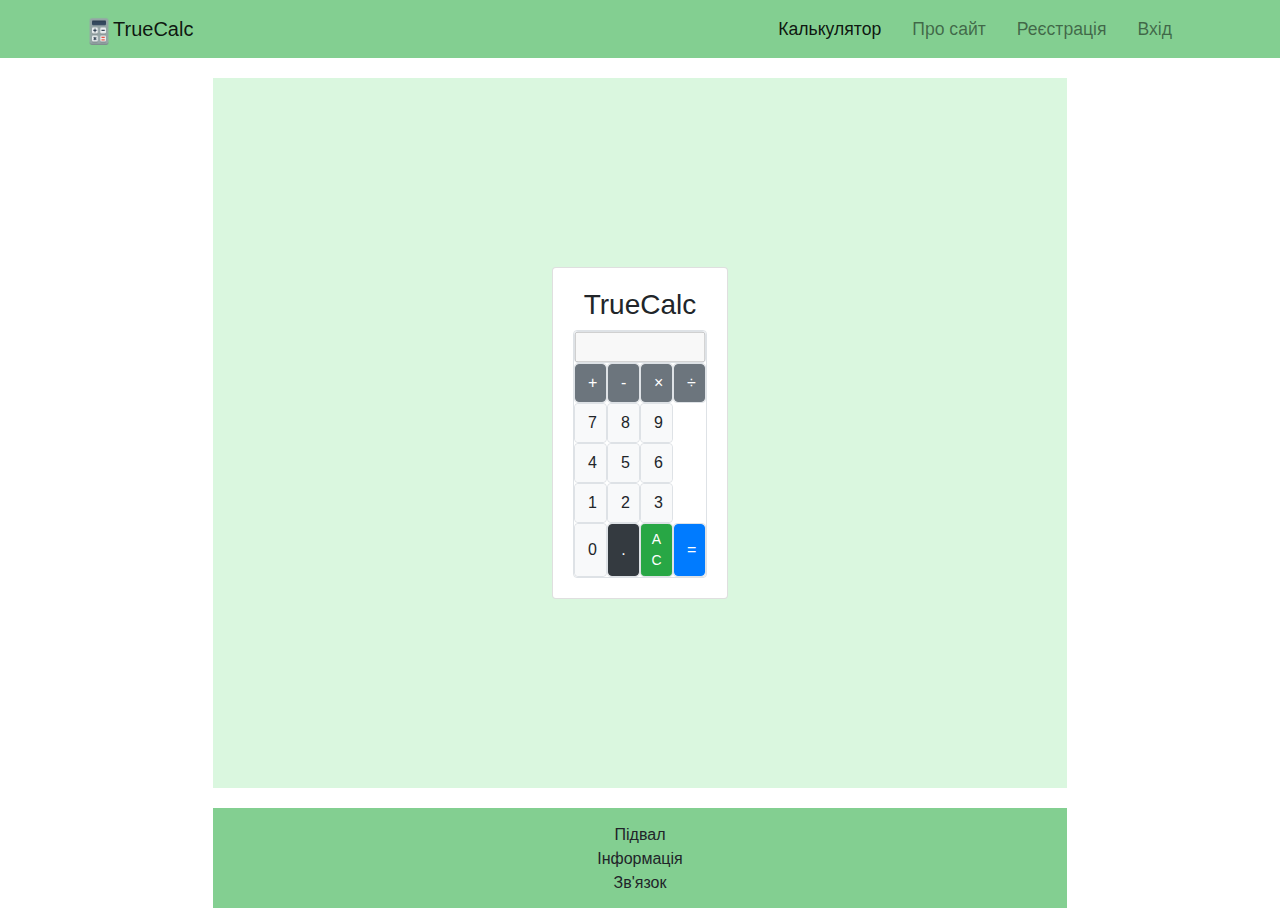
<file: lab2/index.html>
<!doctype html>
<html lang="en">
  <head>
    <title>TrueCalc</title>
    <!-- Required meta tags -->
    <meta charset="utf-8">
    <meta name="viewport" content="width=device-width, initial-scale=1, shrink-to-fit=no">
    <script src="view.js"></script>
    <link rel="stylesheet" type="text/css" href="style.css">
    <script>
        document.addEventListener("DOMContentLoaded", function(event) {
            tc();
        });
    </script>
    <!-- Bootstrap CSS -->
    <link rel="stylesheet" href="https://stackpath.bootstrapcdn.com/bootstrap/4.3.1/css/bootstrap.min.css" integrity="sha384-ggOyR0iXCbMQv3Xipma34MD+dH/1fQ784/j6cY/iJTQUOhcWr7x9JvoRxT2MZw1T" crossorigin="anonymous">
  </head>
  <body>
    <div class="container-fluid">
        <div class="bg-image">
            <nav class="navbar navbar-expand-md navbar-light custom-navbar sticky-top">
                <div class="container">
                    <a href="index.html" class="navbar-brand"><img src="logo.png" class="logo">TrueCalc</a>
                    <button class="navbar-toggler" type="button" data-toggle="collapse" data-target="#navbarResponsive">
                        <span class="navbar-toggler-icon"></span>
                    </button>
                    <div class="collapse navbar-collapse" id="navbarResponsive">
                        <ul class="navbar-nav ml-auto">
                            <li class="nav-item active">
                                <a href="index.html" class="nav-link">Калькулятор</a>
                            </li>
                            <li class="nav-item">
                                <a href="about.html" class="nav-link">Про сайт</a>
                            </li>
                            <li class="nav-item">
                                <a href="sign.html" class="nav-link">Реєстрація</a>
                            </li>
                            <li class="nav-item">
                                <a href="log.html" class="nav-link">Вхід</a>
                            </li>
                        </ul>
                    </div>
                </div>
            </nav>
            <div class="row">
                <div class="col-md-2"></div>
                <div class="col-md-8" style="background-color: rgb(218, 247, 223); margin-bottom: 20px; margin-top: 20px; height: 78.8vh;">
                    <div class="h-100">
                        <div class="row d-flex justify-content-center align-items-center h-100">
                            <div class="col-sm-6 col-md-5 col-lg-4 col-xl-3">
                                <div class="card align-items-center  rounded">
                                    <div class="card-body">
                                        <p class="text-center h3 fw-bold">TrueCalc</p>
                                        <div class="container-fluid border rounded p-0">
                                            <div class="row flex-fill no-gutters">
                                                <div class="col-12 border rounded">
                                                    <input type="text" value="" style="width:100%;" disabled />
                                                </div>
                                            </div>
                                            <div class="row no-gutters">
                                                <div class="col-3 border rounded">
                                                    <button type="button" class="btn btn-secondary" style="height:100%;width:100%;" style="width:100%;" value="+">+</button>
                                                </div>
                                                <div class="col-3 border rounded">
                                                    <button type="button" class="btn btn-secondary" style="height:100%;width:100%;" value="-">-</button>
                                                </div>
                                                <div class="col-3 border rounded">
                                                    <button type="button" class="btn btn-secondary" style="height:100%;width:100%;" value="*">&times;</button>
                                                </div>
                                                <div class="col-3 border rounded">
                                                    <button type="button" class="btn btn-secondary" style="height:100%;width:100%;" value="/">&divide;</button>
                                                </div>
                                            </div>
                                            <div class="row no-gutters">
                                                <div class="col-3 border rounded">
                                                    <button type="button" value="7" class="btn btn-light waves-effect" style="height:100%;width:100%;">7</button>
                                                </div>
                                                <div class="col-3 border rounded">
                                                    <button type="button" value="8" class="btn btn-light waves-effect" style="height:100%;width:100%;">8</button>
                                                </div>
                                                <div class="col-3 border rounded">
                                                    <button type="button" value="9" class="btn btn-light waves-effect" style="height:100%;width:100%;">9</button>
                                                </div>
                                                <div class="col-3">
                                                </div>
                                            </div>
                                            <div class="row no-gutters">
                                                <div class="col-3 border rounded">
                                                    <button type="button" value="4" class="btn btn-light waves-effect" style="height:100%;width:100%;">4</button>
                                                </div>
                                                <div class="col-3 border rounded">
                                                    <button type="button" value="5" class="btn btn-light waves-effect" style="height:100%;width:100%;">5</button>
                                                </div>
                                                <div class="col-3 border rounded">
                                                    <button type="button" value="6" class="btn btn-light waves-effect" style="height:100%;width:100%;">6</button>
                                                </div>
                                                <div class="col-xs-3">
                                                </div>
                                            </div>
                                            <div class="row no-gutters">
                                                <div class="col-3 border rounded">
                                                    <button type="button" value="1" class="btn btn-light waves-effect" style="height:100%;width:100%;">1</button>
                                                </div>
                                                <div class="col-3 border rounded">
                                                    <button type="button" value="2" class="btn btn-light waves-effect" style="height:100%;width:100%;">2</button>
                                                </div>
                                                <div class="col-3 border rounded">
                                                    <button type="button" value="3" class="btn btn-light waves-effect" style="height:100%;width:100%;">3</button>
                                                </div>
                                                <div class="col-3">
                                                </div>
                                            </div>
                                            <div class="row no-gutters">
                                                <div class="col-3 border rounded">
                                                    <button type="button" value="0" class="btn btn-light waves-effect" style="height:100%;width:100%;">0</button>
                                                </div>
                                                <div class="col-3 border rounded">
                                                    <button type="button" class="btn btn-dark" style="height:100%;width:100%;" value=".">.</button>
                                                </div>
                                                <div class="col-3 border rounded">
                                                    <button type="button" class="btn btn-success btn-sm" style="height:100%;width:100%;" value="all-clear">AC</button>
                                                </div>
                                                <div class="col-3 border rounded">
                                                    <button type="button" class="btn btn-primary waves-effect" style="height:100%;width:100%;" value="=">=</button>
                                                </div>
                                            </div>
                                        </div>
                                    </div>
                                </div>
                            </div>
                        </div>
                    </div>
                </div>
                <div class="col-md-2"></div>
                <div class="col-md-2"></div>
                <div class="col-md-8" style=" background-color: rgb(131, 207, 145); height: 100px; text-align: center;">
                    <div class="container" style="margin-top: 15px;">
                        <p style="margin: 0;">Підвал</p>
                        <p style="margin: 0;">Інформація</p>
                        <p style="margin: 0;">Зв'язок</p>
                    </div>
                </div>
                <div class="col-md-2" ></div>
            </div>
        </div>
    </div>
</html>
</file>
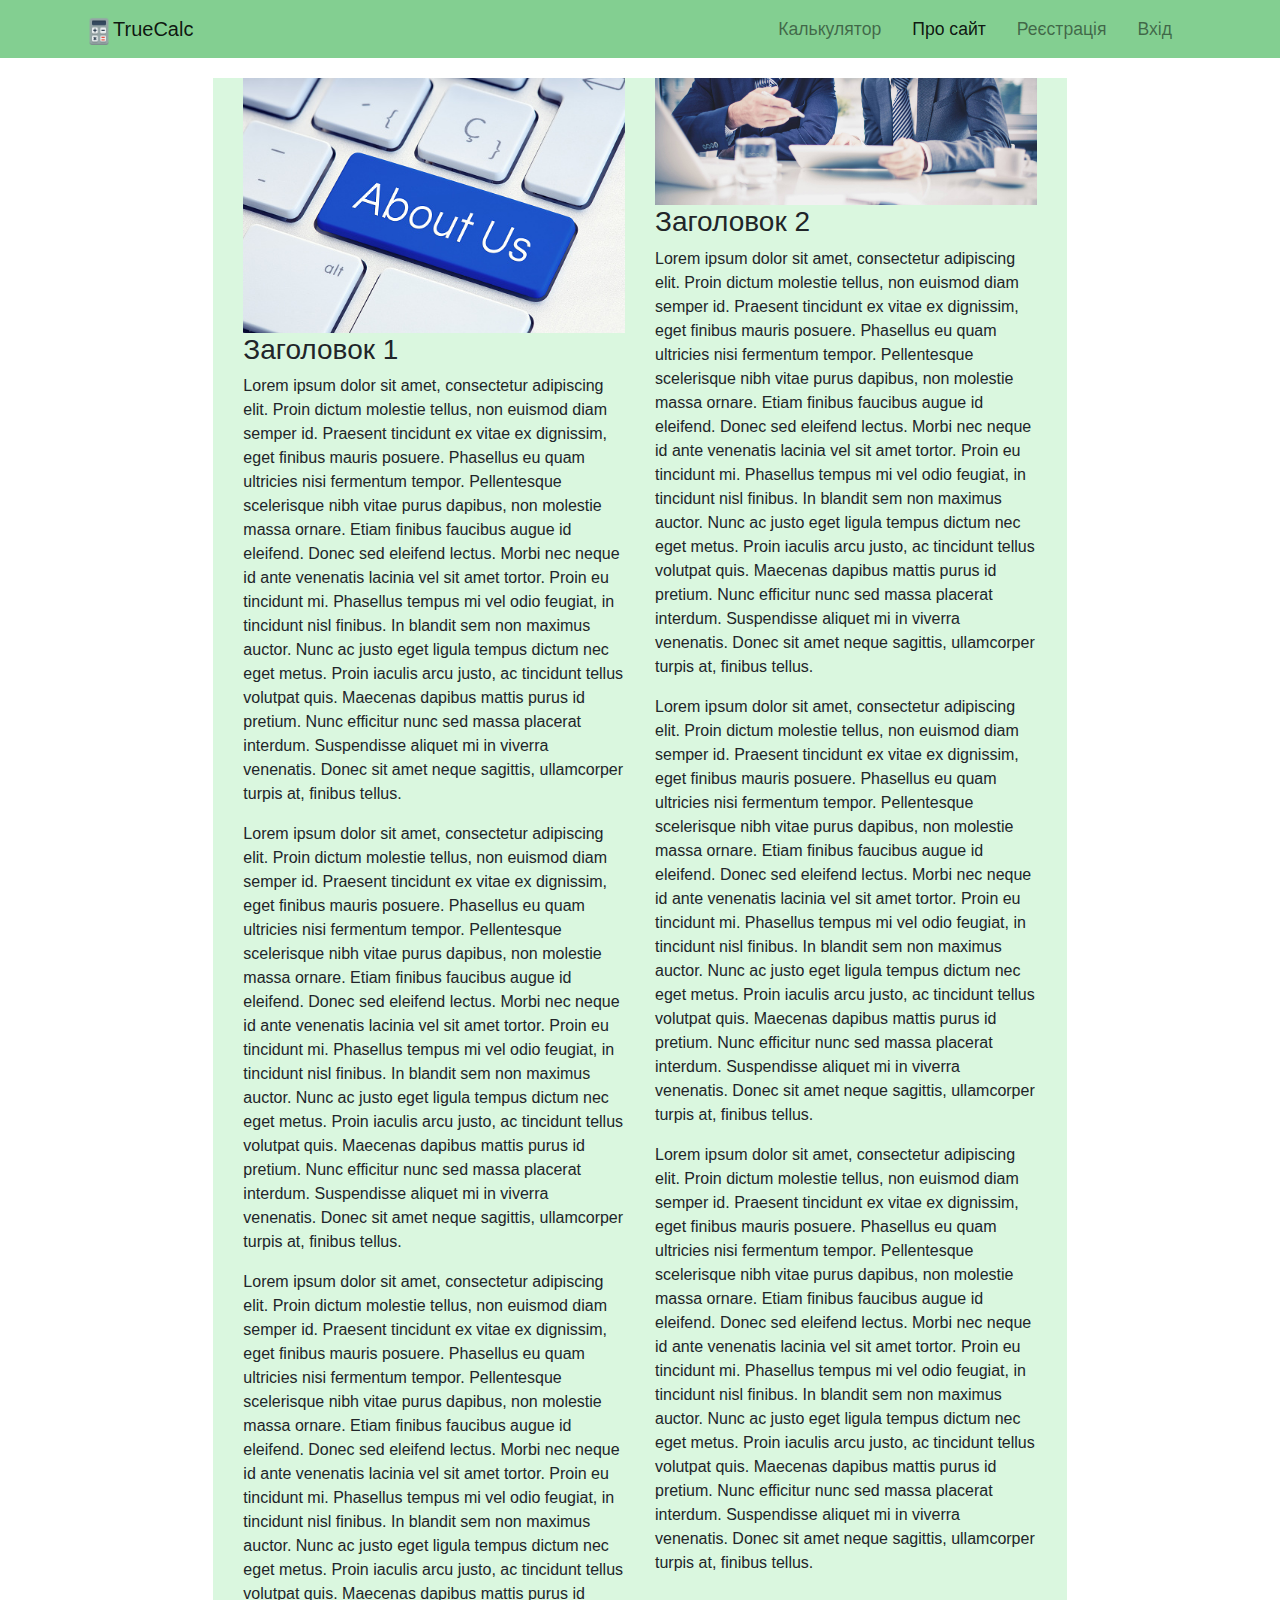
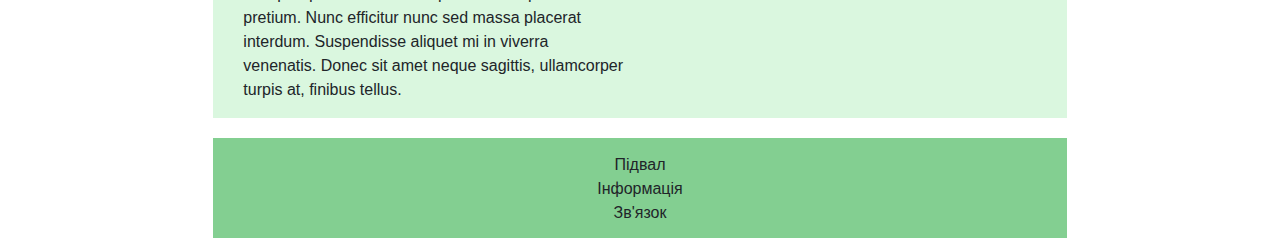
<file: lab1/about.html>
<!DOCTYPE html>
<html lang="ua">
<head>
    <meta charset="utf-8">
    <meta name="viewport" content="width=device-width, initial-scale=1">
    <title>TrueCalc</title>
    <link rel="stylesheet" type="text/css" href="style.css">
    <!-- Bootstrap CSS -->
    <link rel="stylesheet" href="https://maxcdn.bootstrapcdn.com/bootstrap/4.0.0/css/bootstrap.min.css">
    <script src="https://code.jquery.com/jquery-3.2.1.slim.min.js"></script>
    <script src="https://cdnjs.cloudflare.com/ajax/libs/popper.js/1.12.9/umd/popper.min.js"></script>
    <script src="https://maxcdn.bootstrapcdn.com/bootstrap/4.0.0/js/bootstrap.min.js"></script>
</head>
<body>
    <div class="container-fluid">
        <div class="bg-image">
            <nav class="navbar navbar-expand-md navbar-light custom-navbar sticky-top">
                <div class="container">
                    <a href="index.html" class="navbar-brand"><img src="logo.png" class="logo">TrueCalc</a>
                    <button class="navbar-toggler" type="button" data-toggle="collapse" data-target="#navbarResponsive">
                        <span class="navbar-toggler-icon"></span>
                    </button>
                    <div class="collapse navbar-collapse" id="navbarResponsive">
                        <ul class="navbar-nav ml-auto">
                            <li class="nav-item">
                                <a href="index.html" class="nav-link">Калькулятор</a>
                            </li>
                            <li class="nav-item active">
                                <a href="about.html" class="nav-link">Про сайт</a>
                            </li>
                            <li class="nav-item">
                                <a href="sign.html" class="nav-link">Реєстрація</a>
                            </li>
                            <li class="nav-item">
                                <a href="log.html" class="nav-link">Вхід</a>
                            </li>
                        </ul>
                    </div>
                </div>
            </nav>
            <div class="row">
                <div class="col-md-2"></div>
                <div class="col-md-8" style="background-color: rgb(218, 247, 223); margin-bottom: 20px; margin-top: 20px;">
                    
                        <div class="row">
                            <div class="col-md-6">
                                <img src="img1.jpg" alt="Зображення 1" class="img-fluid">
                                <h3>Заголовок 1</h3>
                                <p>Lorem ipsum dolor sit amet, consectetur adipiscing elit. Proin dictum molestie tellus, non euismod diam semper id. Praesent tincidunt ex vitae ex dignissim, eget finibus mauris posuere. Phasellus eu quam ultricies nisi fermentum tempor. Pellentesque scelerisque nibh vitae purus dapibus, non molestie massa ornare. Etiam finibus faucibus augue id eleifend. Donec sed eleifend lectus. Morbi nec neque id ante venenatis lacinia vel sit amet tortor. Proin eu tincidunt mi. Phasellus tempus mi vel odio feugiat, in tincidunt nisl finibus. In blandit sem non maximus auctor. Nunc ac justo eget ligula tempus dictum nec eget metus. Proin iaculis arcu justo, ac tincidunt tellus volutpat quis. Maecenas dapibus mattis purus id pretium. Nunc efficitur nunc sed massa placerat interdum. Suspendisse aliquet mi in viverra venenatis. Donec sit amet neque sagittis, ullamcorper turpis at, finibus tellus.</p>
                                <p>Lorem ipsum dolor sit amet, consectetur adipiscing elit. Proin dictum molestie tellus, non euismod diam semper id. Praesent tincidunt ex vitae ex dignissim, eget finibus mauris posuere. Phasellus eu quam ultricies nisi fermentum tempor. Pellentesque scelerisque nibh vitae purus dapibus, non molestie massa ornare. Etiam finibus faucibus augue id eleifend. Donec sed eleifend lectus. Morbi nec neque id ante venenatis lacinia vel sit amet tortor. Proin eu tincidunt mi. Phasellus tempus mi vel odio feugiat, in tincidunt nisl finibus. In blandit sem non maximus auctor. Nunc ac justo eget ligula tempus dictum nec eget metus. Proin iaculis arcu justo, ac tincidunt tellus volutpat quis. Maecenas dapibus mattis purus id pretium. Nunc efficitur nunc sed massa placerat interdum. Suspendisse aliquet mi in viverra venenatis. Donec sit amet neque sagittis, ullamcorper turpis at, finibus tellus.</p>
                                <p>Lorem ipsum dolor sit amet, consectetur adipiscing elit. Proin dictum molestie tellus, non euismod diam semper id. Praesent tincidunt ex vitae ex dignissim, eget finibus mauris posuere. Phasellus eu quam ultricies nisi fermentum tempor. Pellentesque scelerisque nibh vitae purus dapibus, non molestie massa ornare. Etiam finibus faucibus augue id eleifend. Donec sed eleifend lectus. Morbi nec neque id ante venenatis lacinia vel sit amet tortor. Proin eu tincidunt mi. Phasellus tempus mi vel odio feugiat, in tincidunt nisl finibus. In blandit sem non maximus auctor. Nunc ac justo eget ligula tempus dictum nec eget metus. Proin iaculis arcu justo, ac tincidunt tellus volutpat quis. Maecenas dapibus mattis purus id pretium. Nunc efficitur nunc sed massa placerat interdum. Suspendisse aliquet mi in viverra venenatis. Donec sit amet neque sagittis, ullamcorper turpis at, finibus tellus.</p>
                            </div>
                            <div class="col-md-6">
                                <img src="img2.jpg" alt="Зображення 2" class="img-fluid">
                                <h3>Заголовок 2</h3>
                                <p>Lorem ipsum dolor sit amet, consectetur adipiscing elit. Proin dictum molestie tellus, non euismod diam semper id. Praesent tincidunt ex vitae ex dignissim, eget finibus mauris posuere. Phasellus eu quam ultricies nisi fermentum tempor. Pellentesque scelerisque nibh vitae purus dapibus, non molestie massa ornare. Etiam finibus faucibus augue id eleifend. Donec sed eleifend lectus. Morbi nec neque id ante venenatis lacinia vel sit amet tortor. Proin eu tincidunt mi. Phasellus tempus mi vel odio feugiat, in tincidunt nisl finibus. In blandit sem non maximus auctor. Nunc ac justo eget ligula tempus dictum nec eget metus. Proin iaculis arcu justo, ac tincidunt tellus volutpat quis. Maecenas dapibus mattis purus id pretium. Nunc efficitur nunc sed massa placerat interdum. Suspendisse aliquet mi in viverra venenatis. Donec sit amet neque sagittis, ullamcorper turpis at, finibus tellus.</p>
                                <p>Lorem ipsum dolor sit amet, consectetur adipiscing elit. Proin dictum molestie tellus, non euismod diam semper id. Praesent tincidunt ex vitae ex dignissim, eget finibus mauris posuere. Phasellus eu quam ultricies nisi fermentum tempor. Pellentesque scelerisque nibh vitae purus dapibus, non molestie massa ornare. Etiam finibus faucibus augue id eleifend. Donec sed eleifend lectus. Morbi nec neque id ante venenatis lacinia vel sit amet tortor. Proin eu tincidunt mi. Phasellus tempus mi vel odio feugiat, in tincidunt nisl finibus. In blandit sem non maximus auctor. Nunc ac justo eget ligula tempus dictum nec eget metus. Proin iaculis arcu justo, ac tincidunt tellus volutpat quis. Maecenas dapibus mattis purus id pretium. Nunc efficitur nunc sed massa placerat interdum. Suspendisse aliquet mi in viverra venenatis. Donec sit amet neque sagittis, ullamcorper turpis at, finibus tellus.</p>
                                <p>Lorem ipsum dolor sit amet, consectetur adipiscing elit. Proin dictum molestie tellus, non euismod diam semper id. Praesent tincidunt ex vitae ex dignissim, eget finibus mauris posuere. Phasellus eu quam ultricies nisi fermentum tempor. Pellentesque scelerisque nibh vitae purus dapibus, non molestie massa ornare. Etiam finibus faucibus augue id eleifend. Donec sed eleifend lectus. Morbi nec neque id ante venenatis lacinia vel sit amet tortor. Proin eu tincidunt mi. Phasellus tempus mi vel odio feugiat, in tincidunt nisl finibus. In blandit sem non maximus auctor. Nunc ac justo eget ligula tempus dictum nec eget metus. Proin iaculis arcu justo, ac tincidunt tellus volutpat quis. Maecenas dapibus mattis purus id pretium. Nunc efficitur nunc sed massa placerat interdum. Suspendisse aliquet mi in viverra venenatis. Donec sit amet neque sagittis, ullamcorper turpis at, finibus tellus.</p>
                            </div>
                        </div>
                    
                    
                </div>
                <div class="col-md-2"></div>
                <div class="col-md-2"></div>
                <div class="col-md-8" style=" background-color: rgb(131, 207, 145); height: 100px; text-align: center;">
                    <div class="container" style="margin-top: 15px;">
                        <p style="margin: 0;">Підвал</p>
                        <p style="margin: 0;">Інформація</p>
                        <p style="margin: 0;">Зв'язок</p>
                    </div>
                </div>
                <div class="col-md-2" ></div>
            </div>
        </div>
    </div>
</body>
</html>
</file>
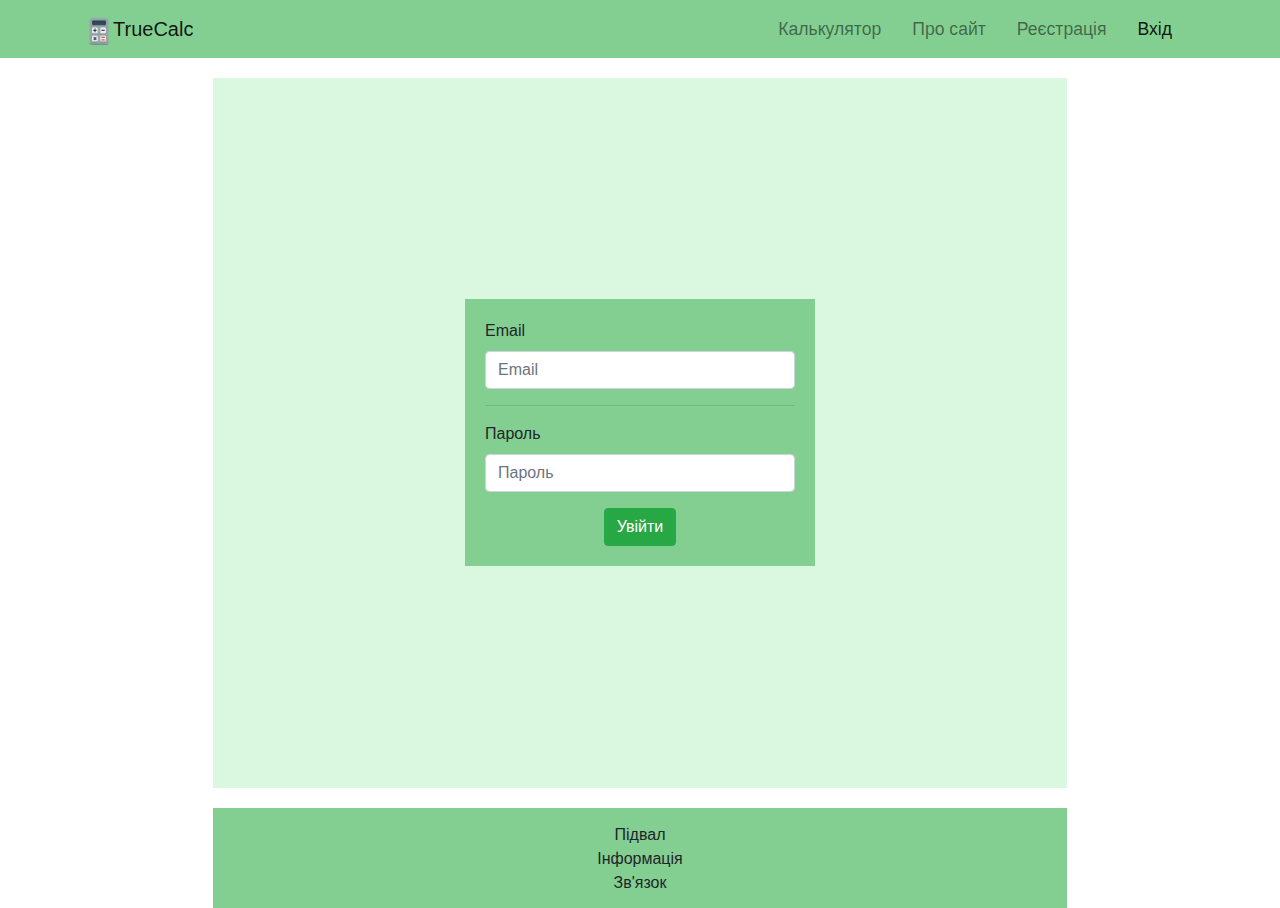
<file: lab1/log.html>
<!DOCTYPE html>
<html lang="ua">
<head>
    <meta charset="utf-8">
    <meta name="viewport" content="width=device-width, initial-scale=1">
    <title>TrueCalc</title>
    <link rel="stylesheet" type="text/css" href="style.css">
    <!-- Bootstrap CSS -->
    <link rel="stylesheet" href="https://maxcdn.bootstrapcdn.com/bootstrap/4.0.0/css/bootstrap.min.css">
    <script src="https://code.jquery.com/jquery-3.2.1.slim.min.js"></script>
    <script src="https://cdnjs.cloudflare.com/ajax/libs/popper.js/1.12.9/umd/popper.min.js"></script>
    <script src="https://maxcdn.bootstrapcdn.com/bootstrap/4.0.0/js/bootstrap.min.js"></script>
</head>
<body>
    <div class="container-fluid">
        <div class="bg-image">
            <nav class="navbar navbar-expand-md navbar-light custom-navbar sticky-top">
                <div class="container">
                    <a href="index.html" class="navbar-brand"><img src="logo.png" class="logo">TrueCalc</a>
                    <button class="navbar-toggler" type="button" data-toggle="collapse" data-target="#navbarResponsive">
                        <span class="navbar-toggler-icon"></span>
                    </button>
                    <div class="collapse navbar-collapse" id="navbarResponsive">
                        <ul class="navbar-nav ml-auto">
                            <li class="nav-item">
                                <a href="index.html" class="nav-link">Калькулятор</a>
                            </li>
                            <li class="nav-item">
                                <a href="about.html" class="nav-link">Про сайт</a>
                            </li>
                            <li class="nav-item ">
                                <a href="sign.html" class="nav-link">Реєстрація</a>
                            </li>
                            <li class="nav-item active">
                                <a href="log.html" class="nav-link">Вхід</a>
                            </li>
                        </ul>
                    </div>
                </div>
            </nav>
            <div class="row">
                <div class="col-md-2"></div>
                <div class="col-md-8" style="background-color: rgb(218, 247, 223); margin-bottom: 20px; margin-top: 20px; height: 78.8vh; display: flex;">
                    <div class="forma">
                        <form role="form">
                            <div class="form-group">
                                <label for="email">Email</label>
                                <input type="email" class="form-control" id="email" placeholder="Email">
                            </div>
                            <hr>
                            <div class="form-group">
                                <label for="password">Пароль</label>
                                <input type="password" class="form-control" id="password" placeholder="Пароль">
                            </div>
                            <button type="button" class="btn btn-success" style="margin: 0 auto; display: block;">Увійти</button>
                        </form>
                    </div>
                </div>
                <div class="col-md-2"></div>
                <div class="col-md-2"></div>
                <div class="col-md-8" style=" background-color: rgb(131, 207, 145); height: 100px; text-align: center;">
                    <div class="container" style="margin-top: 15px;">
                        <p style="margin: 0;">Підвал</p>
                        <p style="margin: 0;">Інформація</p>
                        <p style="margin: 0;">Зв'язок</p>
                    </div>
                </div>
                <div class="col-md-2" ></div>
            </div>
        </div>
    </div>
</body>
</html>
</file>
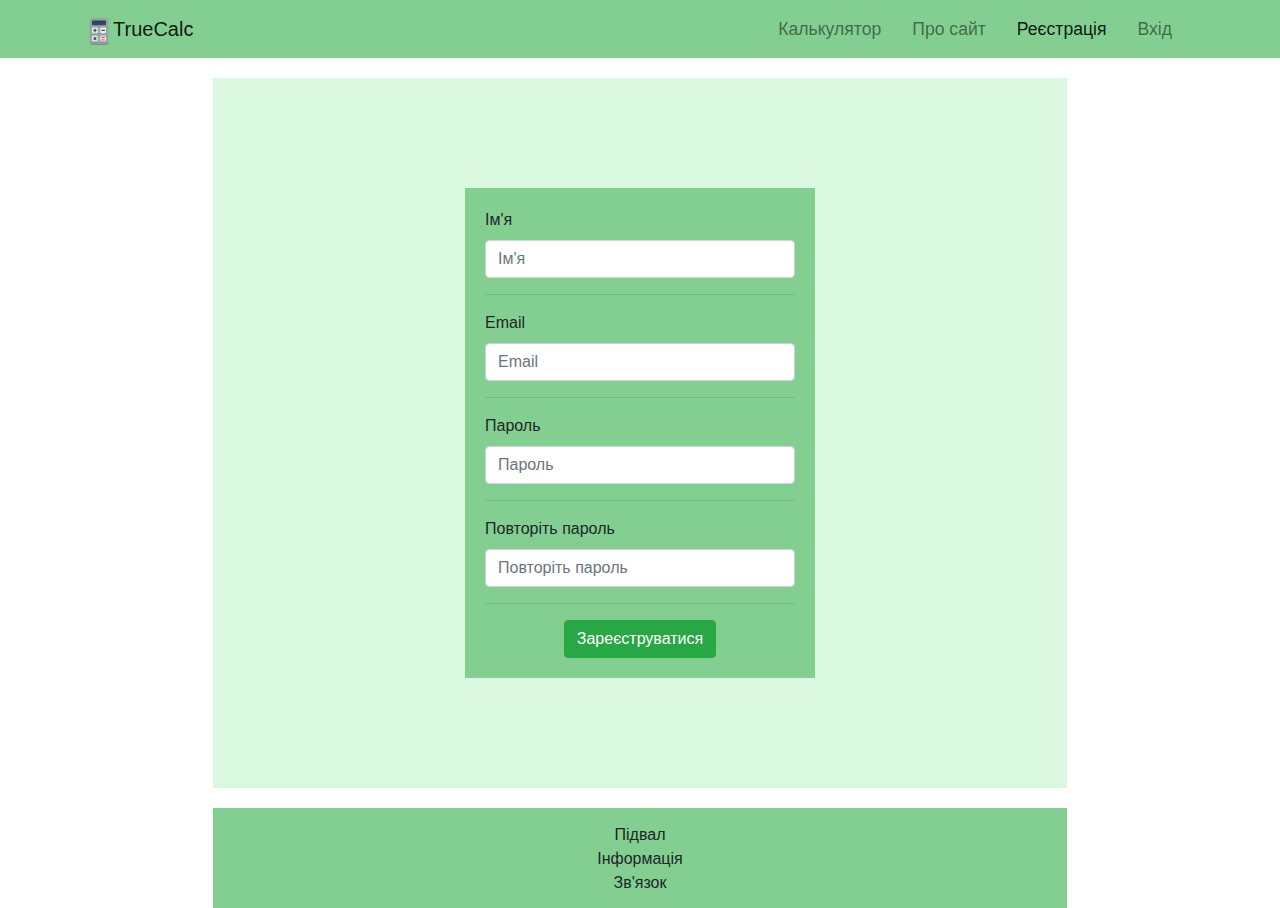
<file: lab1/sign.html>
<!DOCTYPE html>
<html lang="ua">
<head>
    <meta charset="utf-8">
    <meta name="viewport" content="width=device-width, initial-scale=1">
    <title>TrueCalc</title>
    <link rel="stylesheet" type="text/css" href="style.css">
    <!-- Bootstrap CSS -->
    <link rel="stylesheet" href="https://maxcdn.bootstrapcdn.com/bootstrap/4.0.0/css/bootstrap.min.css">
    <script src="https://code.jquery.com/jquery-3.2.1.slim.min.js"></script>
    <script src="https://cdnjs.cloudflare.com/ajax/libs/popper.js/1.12.9/umd/popper.min.js"></script>
    <script src="https://maxcdn.bootstrapcdn.com/bootstrap/4.0.0/js/bootstrap.min.js"></script>
</head>
<body>
    <div class="container-fluid">
        <div class="bg-image">
            <nav class="navbar navbar-expand-md navbar-light custom-navbar sticky-top">
                <div class="container">
                    <a href="index.html" class="navbar-brand"><img src="logo.png" class="logo">TrueCalc</a>
                    <button class="navbar-toggler" type="button" data-toggle="collapse" data-target="#navbarResponsive">
                        <span class="navbar-toggler-icon"></span>
                    </button>
                    <div class="collapse navbar-collapse" id="navbarResponsive">
                        <ul class="navbar-nav ml-auto">
                            <li class="nav-item">
                                <a href="index.html" class="nav-link">Калькулятор</a>
                            </li>
                            <li class="nav-item">
                                <a href="about.html" class="nav-link">Про сайт</a>
                            </li>
                            <li class="nav-item active">
                                <a href="sign.html" class="nav-link">Реєстрація</a>
                            </li>
                            <li class="nav-item">
                                <a href="log.html" class="nav-link">Вхід</a>
                            </li>
                        </ul>
                    </div>
                </div>
            </nav>
            <div class="row">
                <div class="col-md-2"></div>
                <div class="col-md-8" style="background-color: rgb(218, 247, 223); margin-bottom: 20px; margin-top: 20px; height: 78.8vh; display: flex;">
                    <div class="forma">
                        <form role="form">
                            <div class="form-group">
                                <label for="name">Ім'я</label>
                                <input type="name" class="form-control" id="name" placeholder="Ім'я">
                            </div>
                            <hr>
                            <div class="form-group">
                                <label for="email">Email</label>
                                <input type="email" class="form-control" id="email" placeholder="Email">
                            </div>
                            <hr>
                            <div class="form-group">
                                <label for="email">Пароль</label>
                                <input type="email" class="form-control" id="email" placeholder="Пароль">
                            </div>
                            <hr>
                            <div class="form-group">
                                <label for="email">Повторіть пароль</label>
                                <input type="email" class="form-control" id="email" placeholder="Повторіть пароль">
                            </div>
                            <hr>
                            <button type="button" class="btn btn-success" style="margin: 0 auto; display: block;">Зареєструватися</button>
                        </form>
                    </div>
                </div>
                <div class="col-md-2"></div>
                <div class="col-md-2"></div>
                <div class="col-md-8" style=" background-color: rgb(131, 207, 145); height: 100px; text-align: center;">
                    <div class="container" style="margin-top: 15px;">
                        <p style="margin: 0;">Підвал</p>
                        <p style="margin: 0;">Інформація</p>
                        <p style="margin: 0;">Зв'язок</p>
                    </div>
                </div>
                <div class="col-md-2" ></div>
            </div>
        </div>
    </div>
</body>
</html>
</file>
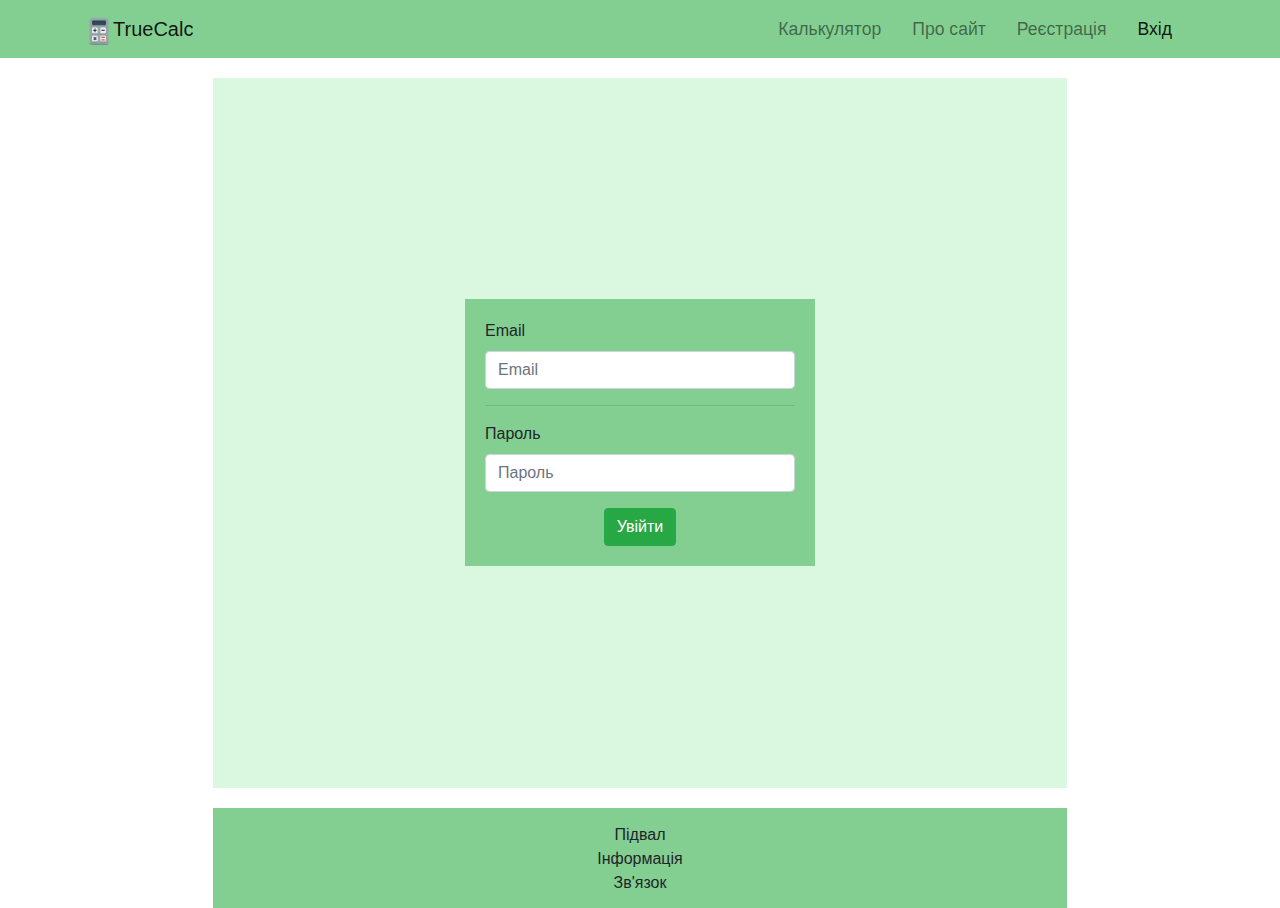
<file: lab2/log.html>
<!DOCTYPE html>
<html lang="ua">
<head>
    <meta charset="utf-8">
    <meta name="viewport" content="width=device-width, initial-scale=1">
    <title>TrueCalc</title>
    <link rel="stylesheet" type="text/css" href="style.css">
    <script src="model.js"></script>
    <script src="controller.js"></script>
    <!-- Bootstrap CSS -->
    <link rel="stylesheet" href="https://maxcdn.bootstrapcdn.com/bootstrap/4.0.0/css/bootstrap.min.css">
    <script src="https://code.jquery.com/jquery-3.2.1.slim.min.js"></script>
    <script src="https://cdnjs.cloudflare.com/ajax/libs/popper.js/1.12.9/umd/popper.min.js"></script>
    <script src="https://maxcdn.bootstrapcdn.com/bootstrap/4.0.0/js/bootstrap.min.js"></script>
</head>
<body>
    <div class="container-fluid">
        <div class="bg-image">
            <nav class="navbar navbar-expand-md navbar-light custom-navbar sticky-top">
                <div class="container">
                    <a href="index.html" class="navbar-brand"><img src="logo.png" class="logo">TrueCalc</a>
                    <button class="navbar-toggler" type="button" data-toggle="collapse" data-target="#navbarResponsive">
                        <span class="navbar-toggler-icon"></span>
                    </button>
                    <div class="collapse navbar-collapse" id="navbarResponsive">
                        <ul class="navbar-nav ml-auto">
                            <li class="nav-item">
                                <a href="index.html" class="nav-link">Калькулятор</a>
                            </li>
                            <li class="nav-item">
                                <a href="about.html" class="nav-link">Про сайт</a>
                            </li>
                            <li class="nav-item ">
                                <a href="sign.html" class="nav-link">Реєстрація</a>
                            </li>
                            <li class="nav-item active">
                                <a href="log.html" class="nav-link">Вхід</a>
                            </li>
                        </ul>
                    </div>
                </div>
            </nav>
            <div class="row">
                <div class="col-md-2"></div>
                <div class="col-md-8" style="background-color: rgb(218, 247, 223); margin-bottom: 20px; margin-top: 20px; height: 78.8vh; display: flex;">
                    <div class="forma">
                        <form role="form" onsubmit="login();">
                            <div class="form-group">
                                <label for="email">Email</label>
                                <input type="email" class="form-control" id="email" placeholder="Email">
                            </div>
                            <hr>
                            <div class="form-group">
                                <label for="password">Пароль</label>
                                <input type="password" class="form-control" id="pass" placeholder="Пароль">
                            </div>
                            <button type="submit" class="btn btn-success" style="margin: 0 auto; display: block;">Увійти</button>
                        </form>
                    </div>
                </div>
                <div class="col-md-2"></div>
                <div class="col-md-2"></div>
                <div class="col-md-8" style=" background-color: rgb(131, 207, 145); height: 100px; text-align: center;">
                    <div class="container" style="margin-top: 15px;">
                        <p style="margin: 0;">Підвал</p>
                        <p style="margin: 0;">Інформація</p>
                        <p style="margin: 0;">Зв'язок</p>
                    </div>
                </div>
                <div class="col-md-2" ></div>
            </div>
        </div>
    </div>
</body>
</html>
</file>
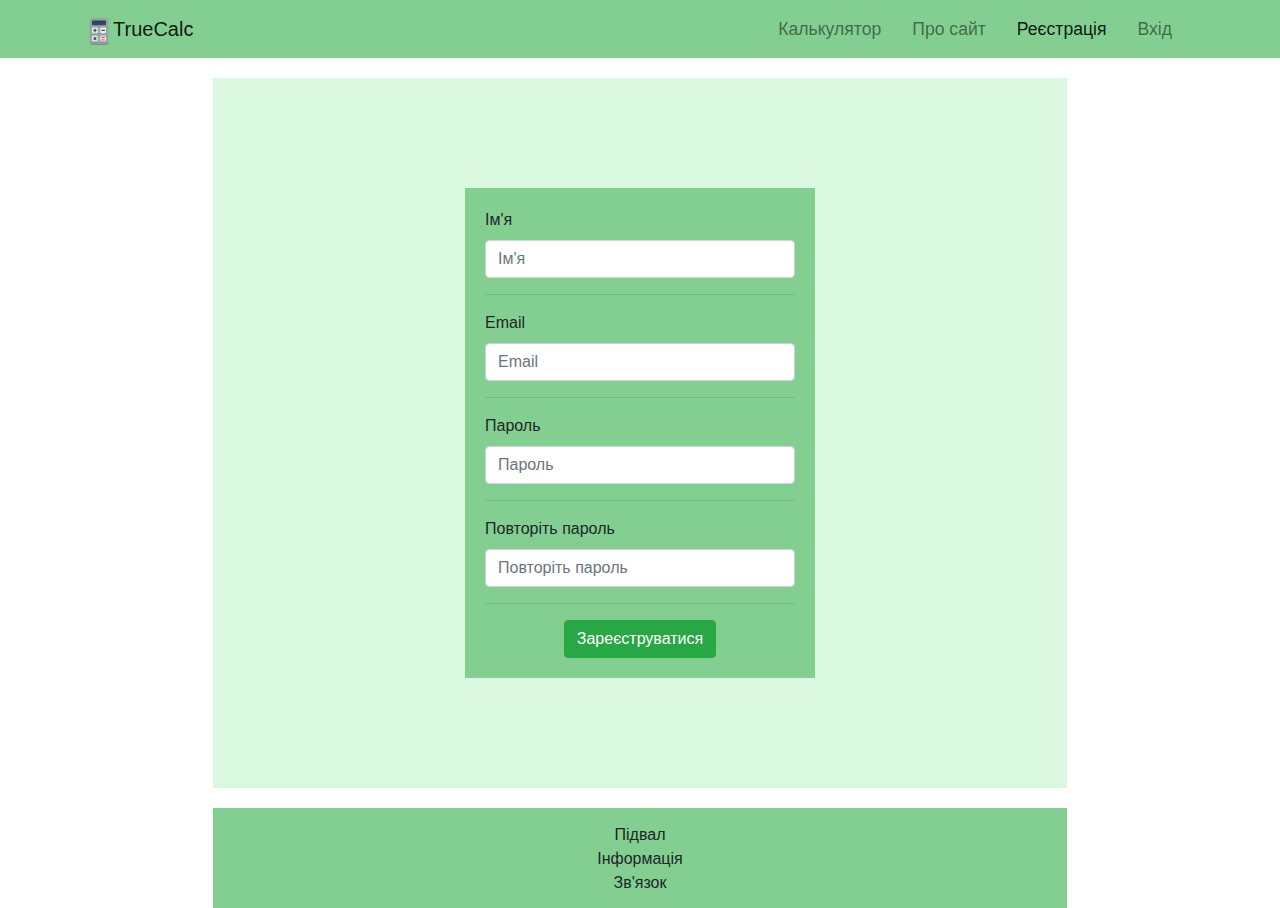
<file: lab2/sign.html>
<!DOCTYPE html>
<html lang="ua">
<head>
    <meta charset="utf-8">
    <meta name="viewport" content="width=device-width, initial-scale=1">
    <title>TrueCalc</title>
    <script src="model.js"></script>
    <script src="controller.js"></script>
    <link rel="stylesheet" type="text/css" href="style.css">
    <!-- Bootstrap CSS -->
    <link rel="stylesheet" href="https://maxcdn.bootstrapcdn.com/bootstrap/4.0.0/css/bootstrap.min.css">
    <script src="https://code.jquery.com/jquery-3.2.1.slim.min.js"></script>
    <script src="https://cdnjs.cloudflare.com/ajax/libs/popper.js/1.12.9/umd/popper.min.js"></script>
    <script src="https://maxcdn.bootstrapcdn.com/bootstrap/4.0.0/js/bootstrap.min.js"></script>
</head>
<body>
    <div class="container-fluid">
        <div class="bg-image">
            <nav class="navbar navbar-expand-md navbar-light custom-navbar sticky-top">
                <div class="container">
                    <a href="index.html" class="navbar-brand"><img src="logo.png" class="logo">TrueCalc</a>
                    <button class="navbar-toggler" type="button" data-toggle="collapse" data-target="#navbarResponsive">
                        <span class="navbar-toggler-icon"></span>
                    </button>
                    <div class="collapse navbar-collapse" id="navbarResponsive">
                        <ul class="navbar-nav ml-auto">
                            <li class="nav-item">
                                <a href="index.html" class="nav-link">Калькулятор</a>
                            </li>
                            <li class="nav-item">
                                <a href="about.html" class="nav-link">Про сайт</a>
                            </li>
                            <li class="nav-item active">
                                <a href="sign.html" class="nav-link">Реєстрація</a>
                            </li>
                            <li class="nav-item">
                                <a href="log.html" class="nav-link">Вхід</a>
                            </li>
                        </ul>
                    </div>
                </div>
            </nav>
            <div class="row">
                <div class="col-md-2"></div>
                <div class="col-md-8" style="background-color: rgb(218, 247, 223); margin-bottom: 20px; margin-top: 20px; height: 78.8vh; display: flex;">
                    <div class="forma">
                        <form role="form" onsubmit="registration()">
                            <div class="form-group">
                                <label for="name">Ім'я</label>
                                <input type="name" class="form-control" id="name" placeholder="Ім'я">
                            </div>
                            <hr>
                            <div class="form-group">
                                <label for="email">Email</label>
                                <input type="email" class="form-control" id="email" placeholder="Email">
                            </div>
                            <hr>
                            <div class="form-group">
                                <label for="pass">Пароль</label>
                                <input type="password" class="form-control" id="pass" placeholder="Пароль">
                            </div>
                            <hr>
                            <div class="form-group">
                                <label for="pass_rep">Повторіть пароль</label>
                                <input type="password" class="form-control" id="pass_rep" placeholder="Повторіть пароль">
                            </div>
                            <hr>
                            <button type="submit" class="btn btn-success" style="margin: 0 auto; display: block;">Зареєструватися</button>
                        </form>
                    </div>
                </div>
                <div class="col-md-2"></div>
                <div class="col-md-2"></div>
                <div class="col-md-8" style=" background-color: rgb(131, 207, 145); height: 100px; text-align: center;">
                    <div class="container" style="margin-top: 15px;">
                        <p style="margin: 0;">Підвал</p>
                        <p style="margin: 0;">Інформація</p>
                        <p style="margin: 0;">Зв'язок</p>
                    </div>
                </div>
                <div class="col-md-2" ></div>
            </div>
        </div>
    </div>
</body>
</html>
</file>
<file: lab2/style.css>
.row{
    margin: 0 !important;
    padding: 0 !important;
}

.container-fluid{
    margin:0 !important;
    padding:0 !important;
}

.bg-image{
    background-image: url('https://www.toptal.com/designers/subtlepatterns/uploads/leaves.png?__cf_chl_tk=KQuNM_dS6sL4DAJAsId2YpC3rtAC396_TAgoUDtyBpw-1684212067-0-gaNycGzNC7s');
}

.logo{
    height: 28px;
}

.forma{
    margin-top: auto;
    margin-bottom: auto;
    margin-left: auto;
    margin-right: auto;
    padding: 20px;
    width: 350px;
    background-color: rgb(131, 207, 145);
}

.btn btn-success{
    margin-top: 15px;
}

.custom-navbar{
    background-color: rgb(131, 207, 145);
}

.nav-link{
    font-size: 1.1em;
}

.navbar li{
    margin-right: 15px;
}

.nav-item {
    transition: transform 0.3s ease;
}

.nav-item:hover {
    transform: translateY(-3px);
}
</file>
<file: lab1/style.css>
.row{
    margin: 0 !important;
    padding: 0 !important;
}

.container-fluid{
    margin:0 !important;
    padding:0 !important;
}

.bg-image{
    background-image: url('https://www.toptal.com/designers/subtlepatterns/uploads/leaves.png?__cf_chl_tk=KQuNM_dS6sL4DAJAsId2YpC3rtAC396_TAgoUDtyBpw-1684212067-0-gaNycGzNC7s');
}

.logo{
    height: 28px;
}

.forma{
    margin-top: auto;
    margin-bottom: auto;
    margin-left: auto;
    margin-right: auto;
    padding: 20px;
    width: 350px;
    background-color: rgb(131, 207, 145);
}

.btn btn-success{
    margin-top: 15px;
}

.custom-navbar{
    background-color: rgb(131, 207, 145);
}

.nav-link{
    font-size: 1.1em;
}

.navbar li{
    margin-right: 15px;
}

.nav-item {
    transition: transform 0.3s ease;
}

.nav-item:hover {
    transform: translateY(-3px);
}
</file>
